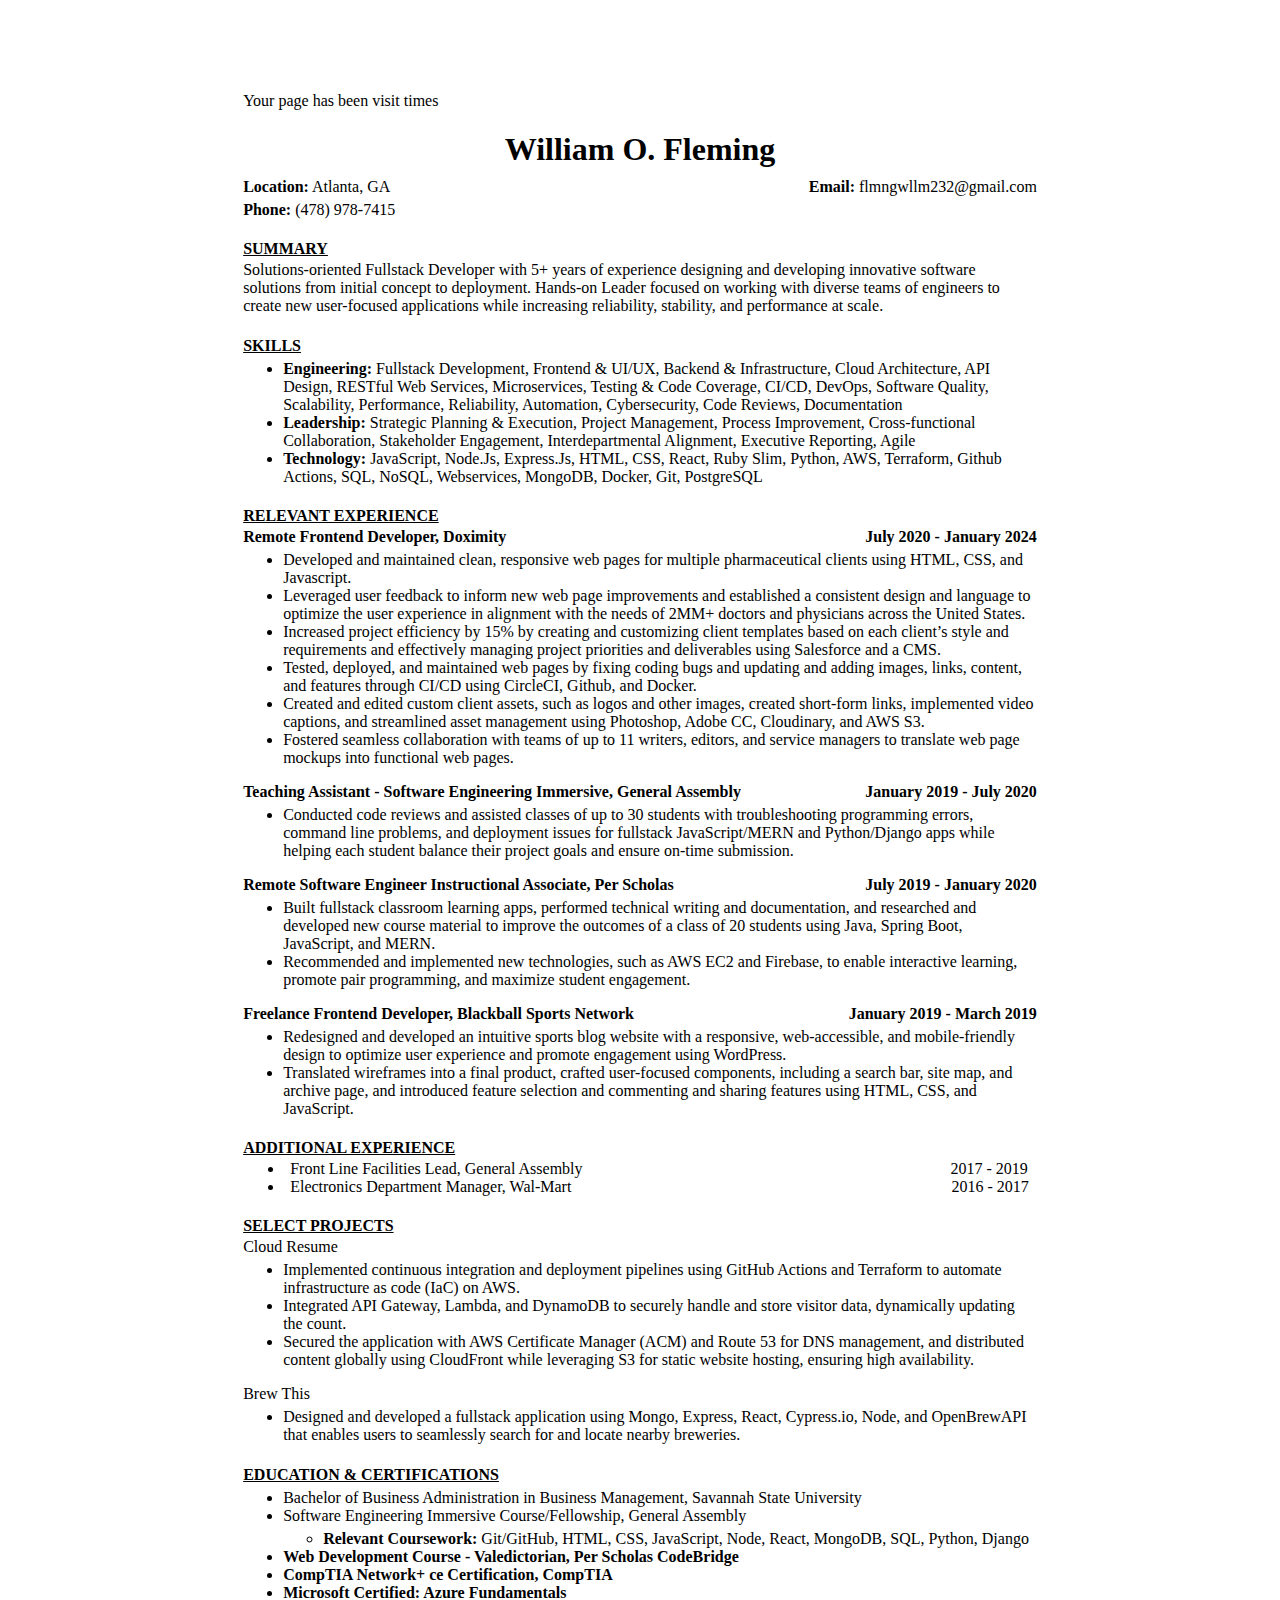
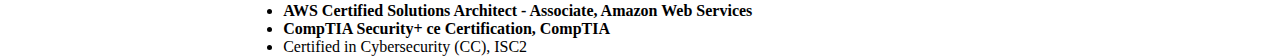
<file: frontend/index.html>
<!DOCTYPE html>
<html lang="en">
    <head>
        <meta charset="UTF-8">
        <meta name="viewport" content="width=device-width, initial-scale=1.0">
        <meta http-equiv="X-UACompatible" content="ie=edge">
        <link rel="stylesheet" href="style.css">
        <title>Cloud Resume</title>
    </head>

<body>
    <page size="A4">
    <p>Your page has been visit <span id="visitors"></span> times</p>

    <h1 id="full-name">William O. Fleming</h1>
    <div class="container">
        <div class="location"> <span class="loc-span">Location:</span> Atlanta, GA</div>	
        <div class="email"><span class="email-span">Email:</span> flmngwllm232@gmail.com</div>
</div>


<div class="container">

    <div class="phone"> <span class="pho-span">Phone:</span> (478) 978-7415 </div>
    </div>

    <p>
    <h4>SUMMARY</h4>
    Solutions-oriented Fullstack Developer with 5+ years of experience designing and developing innovative software solutions from initial concept to deployment. Hands-on Leader focused on working with diverse teams of engineers to create new user-focused applications while increasing reliability, stability, and performance at scale.
    </p>

    <h4>SKILLS</h4>
    <ul>
        <li><span class="names">Engineering:</span> Fullstack Development, Frontend & UI/UX, Backend & Infrastructure, Cloud Architecture, API Design, RESTful Web Services, Microservices, Testing & Code Coverage, CI/CD, DevOps, Software Quality, Scalability, Performance, Reliability, Automation, Cybersecurity, Code Reviews, Documentation</li>
        <li><span class="names">Leadership:</span> Strategic Planning & Execution, Project Management, Process Improvement, Cross-functional Collaboration, Stakeholder Engagement, Interdepartmental Alignment, Executive Reporting, Agile</li>
        <li><span class="names">Technology:</span> JavaScript, Node.Js, Express.Js, HTML, CSS, React, Ruby Slim, Python, AWS, Terraform, Github Actions, SQL,
            NoSQL, Webservices, MongoDB, Docker, Git, PostgreSQL</li>
        
    </ul>

    <h4>RELEVANT EXPERIENCE</h4>
        <div class="container">
            <div class="job-titles">Remote Frontend Developer, Doximity</div>	<div class="dates">July 2020 - January 2024</div>
        </div>
    <ul>
        <li>Developed and maintained clean, responsive web pages for multiple pharmaceutical clients using HTML, CSS, and Javascript.</li>
        <li>Leveraged user feedback to inform new web page improvements and established a consistent design and language to optimize the user experience in alignment with the needs of 2MM+ doctors and physicians across the United States.</li>
        <li>Increased project efficiency by 15% by creating and customizing client templates based on each client’s style and requirements and effectively managing project priorities and deliverables using Salesforce and a CMS.</li>
        <li>Tested, deployed, and maintained web pages by fixing coding bugs and updating and adding images, links, content, and features through CI/CD using CircleCI, Github, and Docker.</li>
        <li>Created and edited custom client assets, such as logos and other images, created short-form links, implemented video captions, and streamlined asset management using Photoshop, Adobe CC, Cloudinary, and AWS S3.</li>
        <li>Fostered seamless collaboration with teams of up to 11 writers, editors, and service managers to translate web page mockups into functional web pages.</li>
        
    </ul>
    <div class="container">
        <div class="job-titles">Teaching Assistant - Software Engineering Immersive, General Assembly</div>	<div class="dates">January 2019 - July 2020</div>
    </div>
    <ul>
        <li>Conducted code reviews and assisted classes of up to 30 students with troubleshooting programming errors, command line problems, and deployment issues for fullstack JavaScript/MERN and Python/Django apps while helping each student balance their project goals and ensure on-time submission.</li>
        
    </ul>
    <div class="container">
        <div class="job-titles">Remote Software Engineer Instructional Associate, Per Scholas</div>	 <div class="dates">July 2019 - January 2020</div>
    </div>
    <ul>
        <li>Built fullstack classroom learning apps, performed technical writing and documentation, and researched and developed new course material to improve the outcomes of a class of 20 students using Java, Spring Boot, JavaScript, and MERN.</li>
        <li>Recommended and implemented new technologies, such as AWS EC2 and Firebase, to enable interactive learning, promote pair programming, and maximize student engagement.</li>
        
    </ul>
    <div class="container">
        <div class="job-titles">Freelance Frontend Developer, Blackball Sports Network</div>	<div class="dates">January 2019 - March 2019</div>
    </div>
    <ul>
        <li>Redesigned and developed an intuitive sports blog website with a responsive, web-accessible, and mobile-friendly design to optimize user experience and promote engagement using WordPress.</li>
        <li>Translated wireframes into a final product, crafted user-focused components, including a search bar, site map, and archive page, and introduced feature selection and commenting and sharing features using HTML, CSS, and JavaScript.</li>
        
    </ul>
    <h4>ADDITIONAL EXPERIENCE</h4>
    <ul class="add-exp">
        <li class="container">
          <span id="job-titles">Front Line Facilities Lead, General Assembly</span><span id="dates">2017 - 2019</span>
        </li>

        <li class="container">
          <span id="job-titles">Electronics Department Manager, Wal-Mart</span>  <span id="dates">&nbsp;&nbsp;2016 - 2017</span>
        </li>
      </ul>

    <h4>SELECT PROJECTS</h4>
    Cloud Resume 
    <ul>
        <li>Implemented continuous integration and deployment pipelines using GitHub Actions and Terraform to automate infrastructure as code (IaC) on AWS. </li>
        <li>Integrated API Gateway, Lambda, and DynamoDB to securely handle and store visitor data, dynamically updating the count.</li>
        <li>Secured the application with AWS Certificate Manager (ACM) and Route 53 for DNS management, and distributed content globally using CloudFront while leveraging S3 for static website hosting, ensuring high availability.</li>
    </ul>
    Brew This
    <ul>
        <li>Designed and developed a fullstack application using Mongo, Express, React, Cypress.io, Node, and OpenBrewAPI that enables users to seamlessly search for and locate nearby breweries.</li>
        
    </ul>
    <h4>EDUCATION & CERTIFICATIONS</h4>
    <ul>
        <li>Bachelor of Business Administration in Business Management, Savannah State University</li>
        <li>Software Engineering Immersive Course/Fellowship, General Assembly</li>
        <ul>
            <li>
                <span class="names">Relevant Coursework:</span> Git/GitHub, HTML, CSS, JavaScript, Node, React, MongoDB, SQL, Python, Django
    </li>
    </ul>
        <li><span class="names">Web Development Course - Valedictorian, Per Scholas CodeBridge</li>
        <li><span class="names">CompTIA Network+ ce Certification, CompTIA</li>
        <li><span class="names">Microsoft Certified: Azure Fundamentals</li>
        <li><span class="names">AWS Certified Solutions Architect - Associate, Amazon Web Services</li>
        <li><span class="names">CompTIA Security+ ce Certification, CompTIA</li>
        <li><span class="names"></span>Certified in Cybersecurity (CC), ISC2</li>
    </ul>

</page>
<script src="script.js"></script>
</body>
</html>
</file>
<file: frontend/style.css>
body {
  background: rgb(255, 255, 255);
  width: 21cm;
  height: 29.7cm;
  margin: 0 auto;
  padding: 2cm;
}

#job-titles {
  flex: 1;
}

#dates {
  text-align: right;
  flex-shrink: 0;
  padding-left: 23rem;
}

.add-exp {
  list-style-type: disc;
  padding-left: 25px;
  margin: 0;
}

.container {
  display: flex;
  justify-content: space-between;
  margin-bottom: 5px; 
}

.pho-span {
  flex: 1;
  font-weight: bold;
}

.loc-span {
  flex: 1;
  font-weight: bold;
}

.email-span {
  font-weight: bold;
}

.job-titles {
  flex: 1;
  font-weight: bold;
}

.dates {
  font-weight: bold;
}

.names {
  font-weight: bold;
}

h1 {
  font-weight: bold;
  margin-bottom: 10px; /* Adjusted margin */
  text-align: center;
}

h4 {
  font-weight: bold;
  text-decoration: underline;
  margin-bottom: 3px; /* Adjusted margin */
}

ul {
  margin-top: 5px; 
}

.add-exp .container {
  display: flex;
  justify-content: space-between;
}

.add-exp li.container {
  display: list-item;
  list-style-position: inside;
  padding-left: 0;
  margin-bottom: 0px; 
}

#job-titles, #dates {
  display: inline-block;
}

.page {
  background: white;
  display: block;
  margin: 0 auto;
  margin-bottom: 5px; 
  width: 21cm;
  height: 29.7cm;
}

@page {
  size: A4; 
  margin: 0mm;
}
</file>
